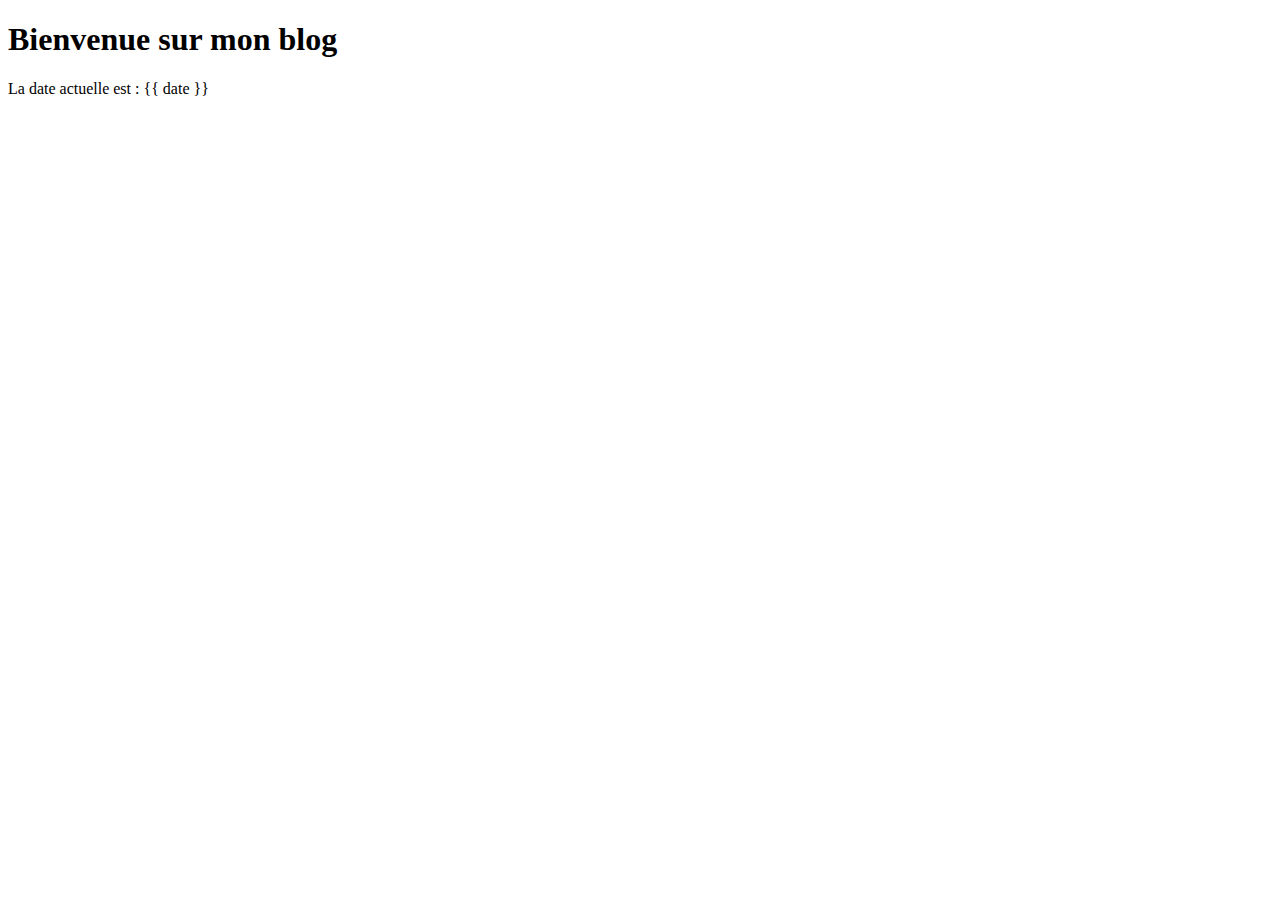
<file: blog/templates/blog/date.html>
<!DOCTYPE html>
<html lang="en">
<head>
    <meta charset="UTF-8">
    <title>Title</title>
</head>
<body>
    <h1>Bienvenue sur mon blog</h1>
    <p>La date actuelle est : {{ date }}</p>
</body>
</html>
</file>
